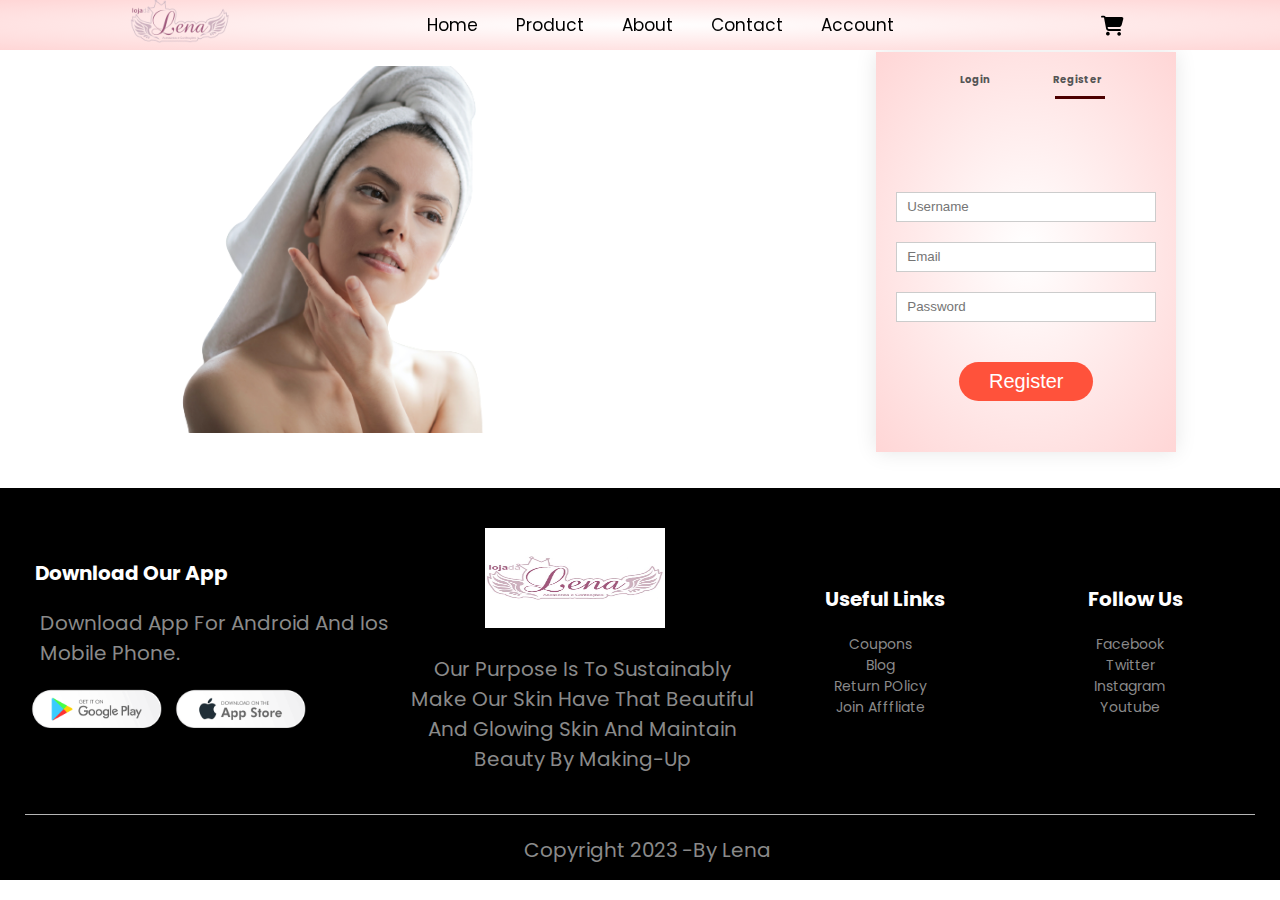
<file: Account.html>
<!DOCTYPE html>
<html lang="en">
<head>
    <meta charset="UTF-8">
    <meta http-equiv="X-UA-Compatible" content="IE=edge">
    <meta name="viewport" content="width=device-width, initial-scale=1.0">
    <title>All Product - Lenascosmestic product.store</title>
    <link rel="stylesheet" href="style.css">
    <link rel="stylesheet" href="https://cdnjs.cloudflare.com/ajax/libs/font-awesome/6.3.0/css/all.min.css">
    <link href="https://fonts.googleapis.com/css2?family=Poppins:wght@100;300;400;600;700&display=swap" rel="stylesheet">
    <link rel="stylesheet" href="https://stackpath.bootstrapcdn.com/font-awesome/4.7.0/css/font-awesome.min.css">
</head>
<body>
    <header class="header">
        <a href="index.html" class="logo"><img src="img/loja-da-lena-removebg-preview.png" width="100px"></a>
  
          
               <nav class="navbar">
                       <a href="index.html">Home</a>
                       <a href="product.html">Product</a>
                       <a href="#">About</a>
                       <a href="contact.html">Contact</a>
                       <a href="account.html">Account</a>
               </nav>
               
  
              <div class="icons">
                  <div class="fas fa-bars" id="menu-btn"></div>
                  <a href="card.html"><div class="fas fa-shopping-cart" id="cart-btn"></div></a>
                  
            </div>
   </header><br>

           <!-- --------account-page----  -->
        <div class="account-page">
            <div class="container">
                <div class="row">
                    <div class="col-2">
                        <img src="img/3764013-removebg-preview.png" width="100%">
                    </div>

                   <div class="col-md-6">
                    <div class="form-container">
                        <div class="form-btn">
                            <span onclick="Login()">Login</span>
                            <span onclick="Register()">Register</span>
                            <hr id="Indicator">
                        </div>
                        
                        <form id="LoginForm">
                            <input type="text" placeholder="Username">
                            <input type="password" placeholder="Password">
                            <button type="submit" class="btn">Login</button>
                            <a>Forget password</a>
                        </form>

                        <form id="RegForm">
                            <input type="text" placeholder="Username">
                            <input type="email" placeholder="Email">
                            <input type="password" placeholder="Password">
                            <button type="submit" class="btn">Register</button>
                        </form>
                    </div>
                   </div>
                        
                    
                </div>
            </div>
        </div>
                    
        


<!-- ------footer---- -->
    <div class="footer">
        <div class="container">
            <div class="row">
                <div class="footer-col-1">
                    <h3>Download Our App</h3>
                    <p>Download App for Android and ios mobile phone.</p>
                    <div class="app-logo">
                        <img src="img/download (5).png">
                        <img src="img/images (10).png">
                    </div>
                </div>
                <div class="footer-col-2">
                    <img src="img/loja-da-lena.png" height="100px">
                    <p>Our Purpose Is To Sustainably Make Our Skin Have That Beautiful
                        And Glowing Skin And Maintain Beauty By Making-up 
                    </p>
                </div>
                <div class="footer-col-3">
                    <h3>Useful Links</h3>
                    <ul> 
                        <li>Coupons</li>
                        <li>Blog</li>
                        <li>Return POlicy</li>
                        <li> Join Afffliate</li>
                    </ul>
                </div>
                <div class="footer-col-4">
                    <h3>Follow us</h3>
                    <ul>
                        <li>Facebook</li>
                        <li>Twitter</li>
                        <li>Instagram</li>
                        <li>Youtube</li>
                    </ul>
                </div>
            </div>
            <hr>
            <p class="copyright">copyright 2023 -by Lena</p>
        </div>
    </div>

<!-- -------js for toggle menu------ -->
<script src="main.js"> </script> 
   




<!-- -------js for product gallery----- -->


   




<!-- --------js for toggle form-------- -->
<script>
    var LoginForm = document.getElementById("LoginForm");
    var RegForm = document.getElementById("RegForm");
    var Indicator = document.getElementById("Indicator");

function Register(){

    RegForm.style.transform = "translateX(0px)";
    LoginForm.style.transform = "translateX(0px)";
    Indicator.style.transform = "translateX(130px)"
}

function Login(){
    
    RegForm.style.transform = "translateX(300px)";
    LoginForm.style.transform = "translateX(300px)";
    Indicator.style.transform = "translateX(30px)";
}
</script>

</body>
</html>
</file>
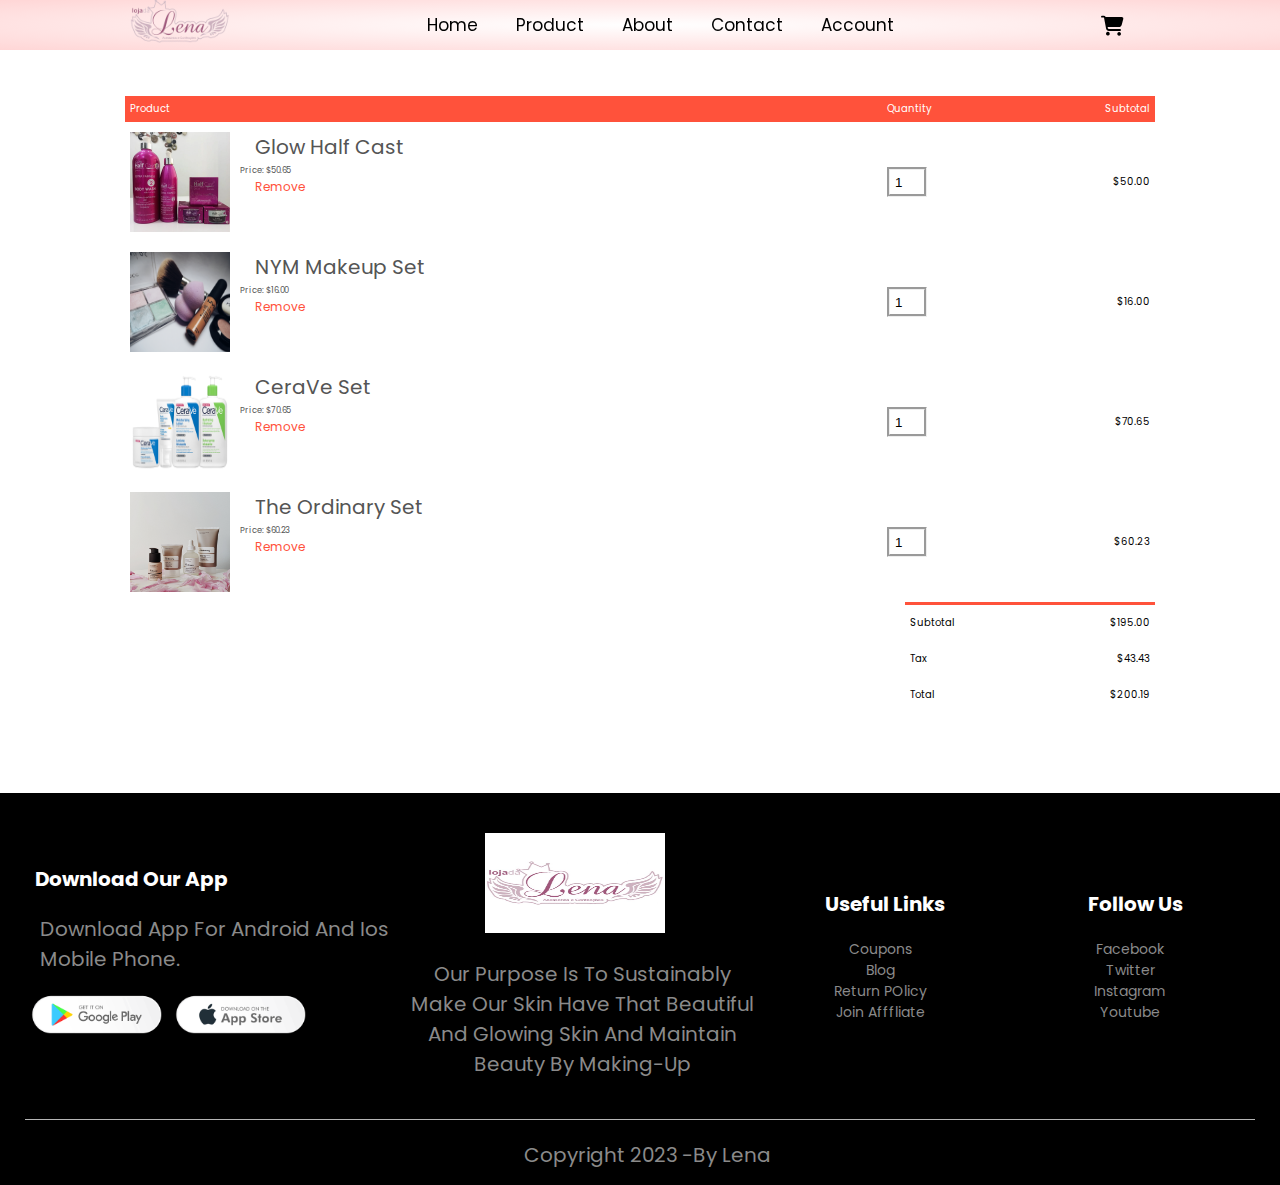
<file: card.html>
<!DOCTYPE html>
<html lang="en">
<head>
    <meta charset="UTF-8">
    <meta http-equiv="X-UA-Compatible" content="IE=edge">
    <meta name="viewport" content="width=device-width, initial-scale=1.0">
    <title>All Product - Lenascosmestic product.store</title>
    <link rel="stylesheet" href="style.css">
    <link rel="stylesheet" href="https://cdnjs.cloudflare.com/ajax/libs/font-awesome/6.3.0/css/all.min.css">
    <link href="https://fonts.googleapis.com/css2?family=Poppins:wght@100;300;400;600;700&display=swap" rel="stylesheet">
    <link rel="stylesheet" href="https://stackpath.bootstrapcdn.com/font-awesome/4.7.0/css/font-awesome.min.css">
</head>
<body>
    <header class="header">
        <a href="index.html" class="logo"><img src="img/loja-da-lena-removebg-preview.png" width="100px"></a>
  
          
               <nav class="navbar">
                       <a href="index.html">Home</a>
                       <a href="product.html">Product</a>
                       <a href="#">About</a>
                       <a href="contact.html">Contact</a>
                       <a href="account.html">Account</a>
               </nav>
               
  
              <div class="icons">
                  <div class="fas fa-bars" id="menu-btn"></div>
                  <a href="card.html"><div class="fas fa-shopping-cart" id="cart-btn"></div></a>
                  
            </div>
   </header><br>
<!-- ----------card items detail---------- -->
<div class="small-container cart-page">
    <table>
        <tr>
            <th>Product</th>
            <th>Quantity</th>
            <th>Subtotal</th>
        </tr>

        <tr>
            <td><div class="cart-info">
                <img src="img/1.webp" width="100px" height="100px" >
                <div>
                    <P>Glow Half Cast</P>
                    <small>price: $50.65</small>
                    <br>
                    <a href="">Remove </a>
                </div>
            </div>
        </td>
            <td><input type="number" value="1" ></input></td>
            <td>$50.00</td>
        </tr>

        <tr>
            <td><div class="cart-info">
                <img src="img/image2.jpg" width="100px" height="100px" >
                <div>
                    <P>NYM Makeup set</P>
                    <small>price: $16.00</small>
                    <br>
                    <a href="">Remove </a>
                </div>
            </div>
        </td>
            <td><input type="number" value="1" ></input></td>
            <td>$16.00</td>
        </tr>

        <tr>
            <td><div class="cart-info">
                <img src="img/body-moisturer.png" width="100px" height="100px" >
                <div>
                    <P>CeraVe Set</P>
                    <small>price: $70.65</small>
                    <br>
                    <a href="">Remove </a>
                </div>
            </div>
        </td>
            <td><input type="number" value="1" ></input></td>
            <td>$70.65</td>
        </tr>
    
        <tr>
            <td><div class="cart-info">
                <img src="img/img7.jpg" width="100px" height="100px" >
                <div>
                    <P>The Ordinary Set</P>
                    <small>price: $60.23</small>
                    <br>
                    <a href="">Remove </a>
                </div>
            </div>
        </td>
            <td><input type="number" value="1" ></input></td>
            <td>$60.23</td>
        </tr>
    </table>


    <div class="total-price">
        <table>
            <tr>
                <td>Subtotal</td>
                <td>$195.00</td>
            </tr>
            <tr>
                <td>Tax</td>
                <td>$43.43</td>
            </tr>
            <tr>
                <td>Total</td>
                <td>$200.19</td>
            </tr>
        </table>
    </div>



</div>











<!-- ------footer---- -->
    <div class="footer">
        <div class="container">
            <div class="row">
                <div class="footer-col-1">
                    <h3>Download Our App</h3>
                    <p>Download App for Android and ios mobile phone.</p>
                    <div class="app-logo">
                        <img src="img/download (5).png">
                        <img src="img/images (10).png">
                    </div>
                </div>
                <div class="footer-col-2">
                    <img src="img/loja-da-lena.png" height="100px">
                    <p>Our Purpose Is To Sustainably Make Our Skin Have That Beautiful
                        And Glowing Skin And Maintain Beauty By Making-up 
                    </p>
                </div>
                <div class="footer-col-3">
                    <h3>Useful Links</h3>
                    <ul> 
                        <li>Coupons</li>
                        <li>Blog</li>
                        <li>Return POlicy</li>
                        <li> Join Afffliate</li>
                    </ul>
                </div>
                <div class="footer-col-4">
                    <h3>Follow us</h3>
                    <ul>
                        <li>Facebook</li>
                        <li>Twitter</li>
                        <li>Instagram</li>
                        <li>Youtube</li>
                    </ul>
                </div>
            </div>
            <hr>
            <p class="copyright">copyright 2023 -by Lena</p>
        </div>
    </div>

<!-- -------js for toggle menu------ -->
<script src="main.js"> </script> 
   



<!-- -------js for product gallery----- -->

<script src="main.js"></script>
   


</body>
</html>
</file>
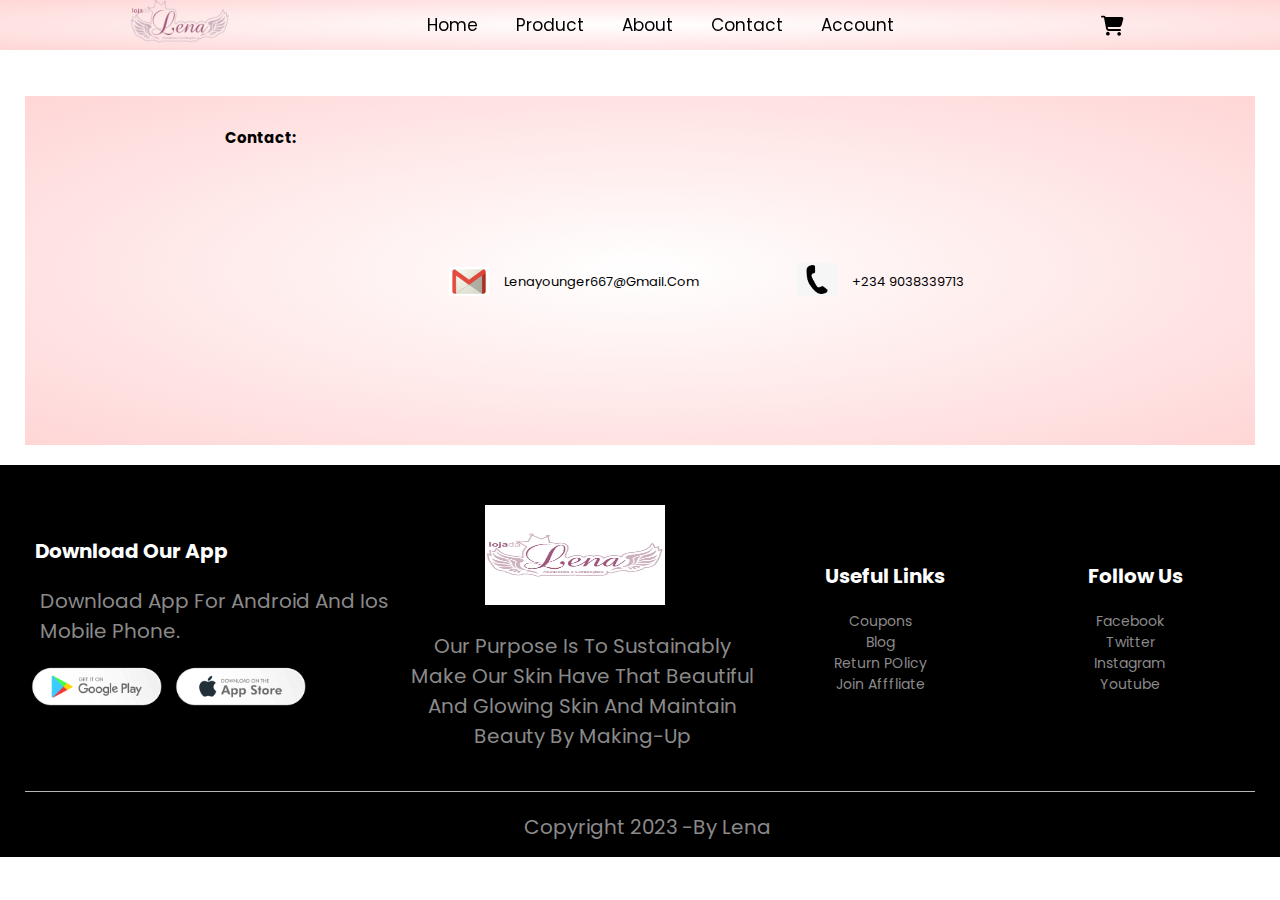
<file: contact.html>
<!DOCTYPE html>
<html lang="en">
<head>
    <meta charset="UTF-8">
    <meta http-equiv="X-UA-Compatible" content="IE=edge">
    <meta name="viewport" content="width=device-width, initial-scale=1.0">
    <title>All Product - Lenascosmestic product.store</title>
    <link rel="stylesheet" href="style.css">
    <link rel="stylesheet" href="https://cdnjs.cloudflare.com/ajax/libs/font-awesome/6.3.0/css/all.min.css">
    <link href="https://fonts.googleapis.com/css2?family=Poppins:wght@100;300;400;600;700&display=swap" rel="stylesheet">
    <link rel="stylesheet" href="https://stackpath.bootstrapcdn.com/font-awesome/4.7.0/css/font-awesome.min.css">
</head>
<body>
    <header class="header">
        <a href="index.html" class="logo"><img src="img/loja-da-lena-removebg-preview.png" width="100px"></a>
  
          
               <nav class="navbar">
                       <a href="index.html">Home</a>
                       <a href="product.html">Product</a>
                       <a href="#">About</a>
                       <a href="contact.html">Contact</a>
                       <a href="account.html">Account</a>
               </nav>
               
  
              <div class="icons">
                  <div class="fas fa-bars" id="menu-btn"></div>
                  <a href="card.html"><div class="fas fa-shopping-cart" id="cart-btn"></div></a>
                  
            </div>
   </header><br>



   <!-- -------------contact-------------- -->
   <div class="container">
    <div class="form-box">
        <h2>Contact:</h2>
          <div class="contact">
             <span><img src="img/email.jpg" >lenayounger667@gmail.com</span>
             <span>  <img src="img/contact.png">+234 9038339713</span>
          </div>
      </div>
  </div>               
        


<!-- ------footer---- -->
    <div class="footer">
        <div class="container">
            <div class="row">
                <div class="footer-col-1">
                    <h3>Download Our App</h3>
                    <p>Download App for Android and ios mobile phone.</p>
                    <div class="app-logo">
                        <img src="img/download (5).png">
                        <img src="img/images (10).png">
                    </div>
                </div>
                <div class="footer-col-2">
                    <img src="img/loja-da-lena.png" height="100px">
                    <p>Our Purpose Is To Sustainably Make Our Skin Have That Beautiful
                        And Glowing Skin And Maintain Beauty By Making-up 
                    </p>
                </div>
                <div class="footer-col-3">
                    <h3>Useful Links</h3>
                    <ul> 
                        <li>Coupons</li>
                        <li>Blog</li>
                        <li>Return POlicy</li>
                        <li> Join Afffliate</li>
                    </ul>
                </div>
                <div class="footer-col-4">
                    <h3>Follow us</h3>
                    <ul>
                        <li>Facebook</li>
                        <li>Twitter</li>
                        <li>Instagram</li>
                        <li>Youtube</li>
                    </ul>
                </div>
            </div>
            <hr>
            <p class="copyright">copyright 2023 -by Lena</p>
        </div>
    </div>

<!-- -------js for toggle menu------ -->
<script src="main.js"> </script> 
   




<!-- -------js for product gallery----- -->


   




<!-- --------js for toggle form-------- -->
<script>
    var LoginForm = document.getElementById("LoginForm");
    var RegForm = document.getElementById("RegForm");
    var Indicator = document.getElementById("Indicator");

function Register(){

    RegForm.style.transform = "translateX(0px)";
    LoginForm.style.transform = "translateX(0px)";
    Indicator.style.transform = "translateX(130px)"
}

function Login(){
    
    RegForm.style.transform = "translateX(300px)";
    LoginForm.style.transform = "translateX(300px)";
    Indicator.style.transform = "translateX(30px)";
}
</script>

</body>
</html>
</file>
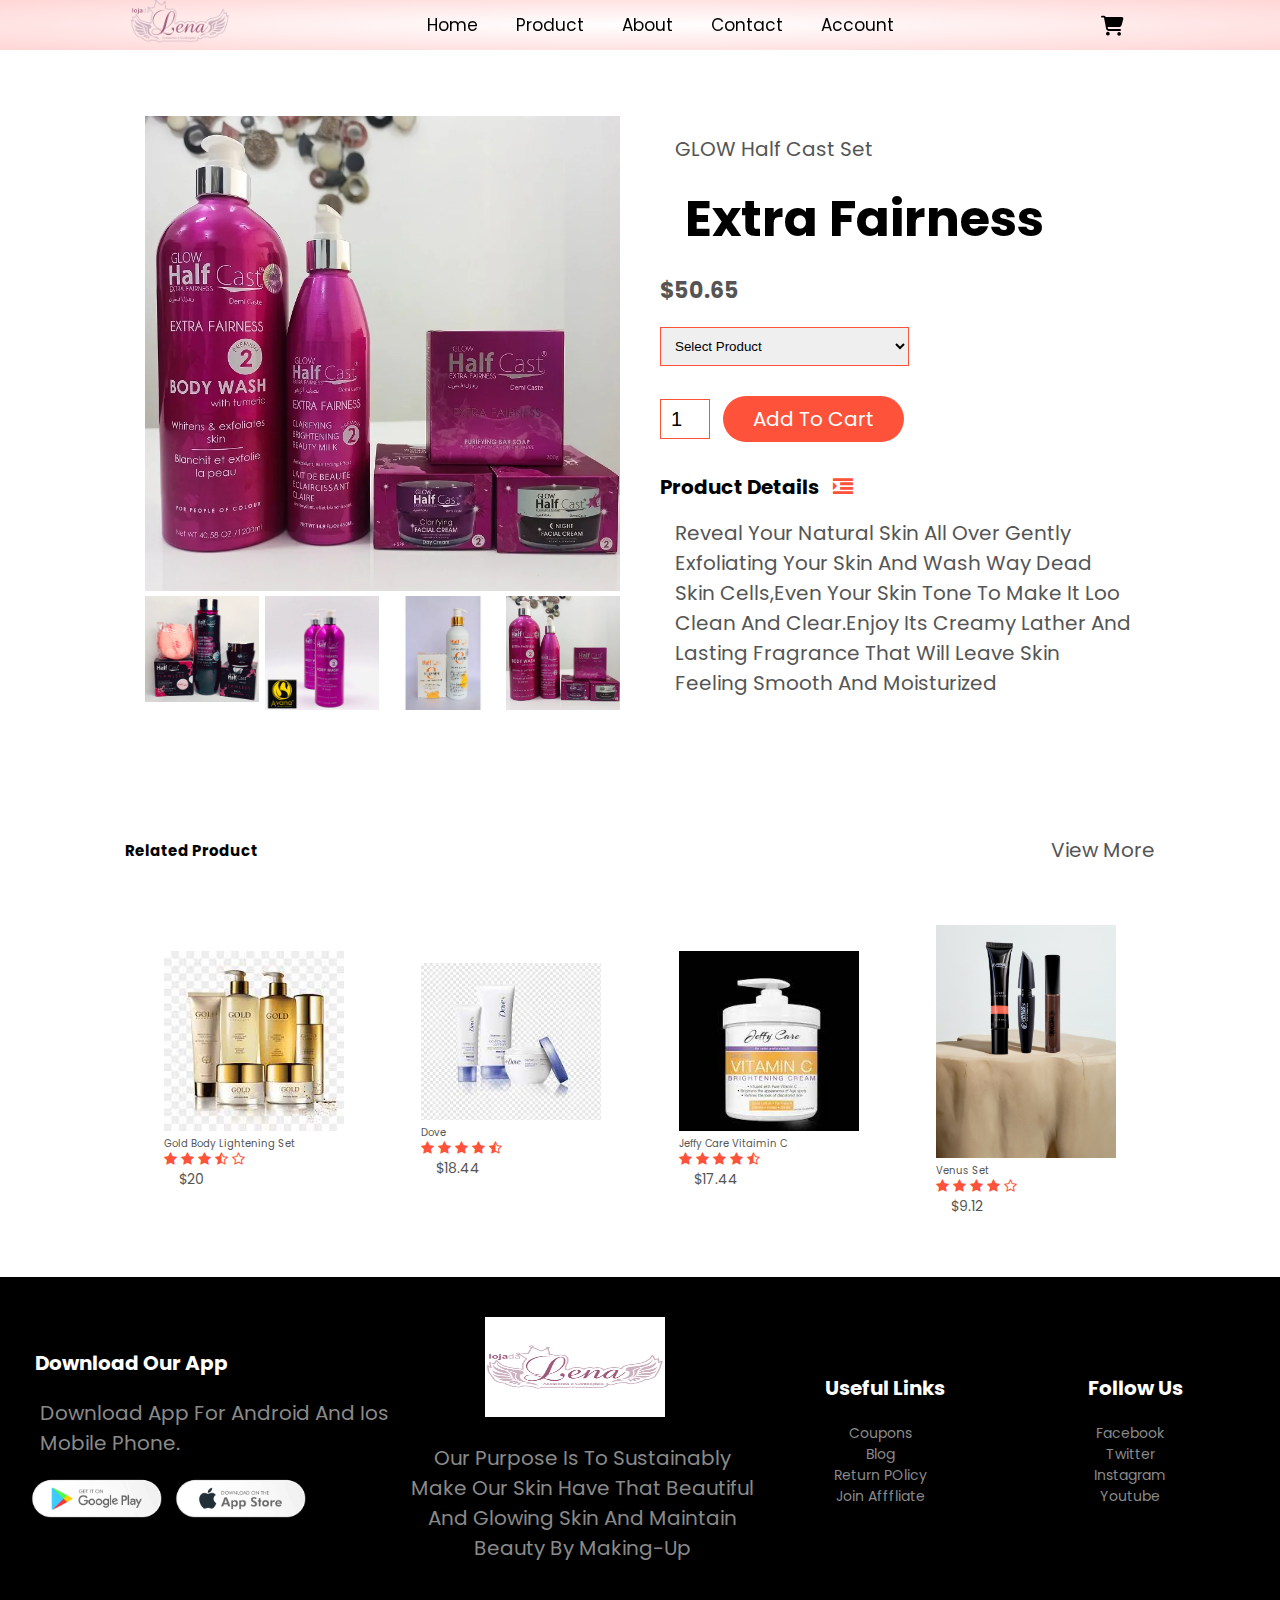
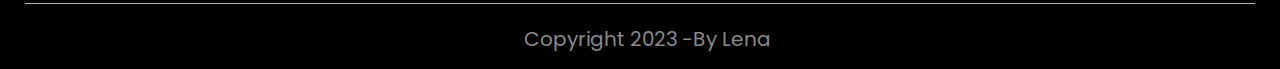
<file: product details.html>
<!DOCTYPE html>
<html lang="en">
<head>
    <meta charset="UTF-8">
    <meta http-equiv="X-UA-Compatible" content="IE=edge">
    <meta name="viewport" content="width=device-width, initial-scale=1.0">
    <title>All Product - Lenascosmestic product.store</title>
    <link rel="stylesheet" href="style.css">
    <link rel="stylesheet" href="https://cdnjs.cloudflare.com/ajax/libs/font-awesome/6.3.0/css/all.min.css">
    <link href="https://fonts.googleapis.com/css2?family=Poppins:wght@100;300;400;600;700&display=swap" rel="stylesheet">
    <link rel="stylesheet" href="https://stackpath.bootstrapcdn.com/font-awesome/4.7.0/css/font-awesome.min.css">
</head>
<body>
    <header class="header">
        <a href="index.html" class="logo"><img src="img/loja-da-lena-removebg-preview.png" width="100px"></a>
  
          
               <nav class="navbar">
                       <a href="index.html">Home</a>
                       <a href="product.html">Product</a>
                       <a href="#">About</a>
                       <a href="contact.html">Contact</a>
                       <a href="account.html">Account</a>
               </nav>
               
  
              <div class="icons">
                  <div class="fas fa-bars" id="menu-btn"></div>
                  <a href="card.html"><div class="fas fa-shopping-cart" id="cart-btn"></div></a>
                  
            </div>
   </header><br>
  

        <!-- -----single product details----- -->
        <div class="small-container single-product">
            <div class="row">
                 <div class="col-2">
                    <img src="img/1.webp"  width="100%" id="ProductImg">

                       
                            <div class="small-img-row">
                                <div class="small-img-col">
                                    <img src="img/5.webp" class="small-img" alt="image-1" width="100%">
                                </div>
                                <div class="small-img-col">
                                    <img src="img/3.webp" class="small-img" alt="image-2" width="100%">
                                </div> 
                                <div class="small-img-col">
                                    <img src="img/4.webp" class="small-img" alt="image-3" width="100%">
                                </div>
                                <div class="small-img-col">
                                    <img src="img/1.webp" class="small-img" alt="image-4" width="100%">
                                </div>
                            </div>
    
                        


                 </div>
                <div class="col-2">
                  <p>GLOW Half Cast Set</p>
                  <h1>Extra Fairness</h1>
                  <h4>$50.65</h4>
                  <select>
                     <option>select product</option>
                     <option>Half Cast Flawless Set</option>
                     <option>Body Wash with Tumeric</option>
                     <option>Half Cast Vitamin-c Soap $ Cream</option>
                     <option>GLOW Half Cast Set</option>
                     
                   </select>
                 <input type="number" value="1">
                 <a href="" class="btn">Add To Cart</a>
                 <h3>Product Details <i class="fa fa-indent"></i></h3>
                 <br>
                 <p>Reveal your natural skin all over gently exfoliating your skin and wash way dead skin cells,even Your
                    skin tone to make it loo clean and clear.Enjoy its creamy lather and lasting fragrance that will leave 
                skin feeling smooth and moisturized</p>
              </div>
            </div>
        </div>

        <!-- --------title----- -->
        <div class="small-container">
            <div class="row row-2">
                <h2>Related Product</h2>
                <p>View More</p>
            </div>
        </div>





        <!-- -------products----- -->
        <div class="small-container">
                <div class="row">
                    <div class="col-4">
                        <img src="img/download (7).jpg">
                        <h4>Gold Body Lightening set</h4>
                        <div class="rating">
                            <i class="fa fa-star">
                                <i class="fa fa-star"></i>
                                <i class="fa fa-star"></i>
                                <i class="fa fa-star-half-o"></i>
                                <i class="fa fa-star-o"></i>
                            </i></div>
                        <p>$20</p>
                    </div>
                    <div class="col-4">
                        <img src="img/download (8).jpg">
                         <h4>Dove</h4>
                        <div class="rating">
                            <i class="fa fa-star">
                                <i class="fa fa-star"></i>
                                <i class="fa fa-star"></i>
                                <i class="fa fa-star"></i>
                                <i class="fa fa-star-half-o"></i>
                            </i></div>
                        <p>$18.44</p>
                    </div>
                    <div class="col-4">
                        <img src="img/download (9).jpg">
                        <h4>Jeffy care Vitaimin c</h4>
                        <div class="rating">
                            <i class="fa fa-star">
                                <i class="fa fa-star"></i>
                                <i class="fa fa-star"></i>
                                <i class="fa fa-star"></i>
                                <i class="fa fa-star-half-o"></i>
                            </i></div>
                        <p>$17.44</p>
                    </div>
                    <div class="col-4">
                        <img src="img/image8 (2).jpg">
                        <h4>Venus Set</h4>
                        <div class="rating">
                            <i class="fa fa-star">
                                <i class="fa fa-star"></i>
                                <i class="fa fa-star"></i>
                                <i class="fa fa-star"></i>
                                <i class="fa fa-star-o"></i>
                            </i></div>
                        <p>$9.12</p>
                    </div>
                </div>
            </div>
         </div>

            





<!-- ------footer---- -->
    <div class="footer">
        <div class="container">
            <div class="row">
                <div class="footer-col-1">
                    <h3>Download Our App</h3>
                    <p>Download App for Android and ios mobile phone.</p>
                    <div class="app-logo">
                        <img src="img/download (5).png">
                        <img src="img/images (10).png">
                    </div>
                </div>
                <div class="footer-col-2">
                    <img src="img/loja-da-lena.png" height="100px">
                    <p>Our Purpose Is To Sustainably Make Our Skin Have That Beautiful
                        And Glowing Skin And Maintain Beauty By Making-up 
                    </p>
                </div>
                <div class="footer-col-3">
                    <h3>Useful Links</h3>
                    <ul> 
                        <li>Coupons</li>
                        <li>Blog</li>
                        <li>Return POlicy</li>
                        <li> Join Afffliate</li>
                    </ul>
                </div>
                <div class="footer-col-4">
                    <h3>Follow us</h3>
                    <ul>
                        <li>Facebook</li>
                        <li>Twitter</li>
                        <li>Instagram</li>
                        <li>Youtube</li>
                    </ul>
                </div>
            </div>
            <hr>
            <p class="copyright">copyright 2023 -by Lena</p>
        </div>
    </div>

<!-- -------js for toggle menu------ -->
   



<!-- -------js for product gallery----- -->

<script src="main.js"></script>
   
<script>

var ProductImg = document.getElementById("ProductImg");
var SmallImg = document.getElementsByClassName("small-img");

SmallImg[0].onclick = function()
{

    ProductImg.src = SmallImg[0].src;
}

SmallImg[1].onclick = function()
{

   ProductImg.src = SmallImg[1].src;
}
SmallImg[2].onclick = function()
{

   ProductImg.src = SmallImg[2].src;
}
SmallImg[3].onclick = function()
{
    ProductImg.src = SmallImg[3].src;
}

</script>

</body>
</html>
</file>
<file: style.css>
*{
    margin: 0;
    padding: 0;
    box-sizing: border-box;
    outline: none;
    border: none;
    text-decoration: none;
    text-transform: capitalize;
}   

body{
font-family: 'poppins', sans-serif;
}

html{
    font-size: 62.5%;
    overflow-x: hidden;
    scroll-behavior: smooth;
    scroll-padding-top: 7rem;
}
/* ----------global section correction END------- */


/* ---------new header styling----- */



.header{
    position: fixed;
    top: 0;
    left: 0;
    right: 0;
    display: flex;
    z-index: 1000;
    align-items: center;
    justify-content: space-between;
    padding: 2rem 9%;
}


.header .logo {
    font-size: 2rem;
    font-weight: bolder;
}


.header .navbar .active{
    right: 2rem;
    transition: 1s;
}


.header .navbar a{
    font-size: 1.7rem;
    margin: 0 1rem;
    color: #000;
}

.header .icons div{
    height: 4.5rem;
    width: 4.5rem;
    line-height: 4.5rem;
    border-radius: 2rem;
    color: #000;
    font-size: 2rem;
    margin-right: 3rem;
    text-align: center;
    cursor: pointer;
}

header{
    background: radial-gradient(#fff,#ffd6d6);
    height: 50px;
    
}

.cart-img{
    cursor: pointer;
}

#menu-btn{
    display: none;
}




p{
    color: #555;
    font-size: 2rem;
}

.container{
  max-width: 1300px;
  margin: auto;
  padding-left: 25px;
  padding-right: 25px;
}

.row{
    display: flex;
    align-items: center;
    flex-wrap: wrap;
    justify-content: space-around;
}

.col-2{
    flex-basis: 50%;
    min-width: 300px;
    text-align: left;
    padding-right: 10px;
}


.col-2 img{
    max-width: 100%;
    padding: 50px 20px;
}

.col-2 h1{
    font-size: 50px;
    line-height: 60px;
    margin: 25px;
}



 .col-2, p, a{
 padding-left: 15px;
}


.btn{
    display: inline-block;
    background: #ff523b;
    color: #fff;
    padding:8px  30px;
    margin: 30px 0;
    border-radius: 30px;
    transition: ease 0.5s;
    font-size: 2rem;
}

.btn:hover{
    background: #563434;
}                                                            






/* --------featuredcategories---------- */
.categories{
    margin: 70px;
}

.col-3{
    flex-basis: 30%;
    min-width: 250px;
    margin-bottom: 30px;
}

.col-3 img{
    width: 100%;
}


/* ------------featuredproduct--------- */
.small-container{
    max-width: 1080px;
    margin: auto;
    padding-left: 25px;
    padding-right: 25px;
}

.col-4{
flex-basis: 25px;
padding: 10px;
min-width: 200px;
margin-bottom: 50px;
transition: transform 0.5s;
}

.col-4 img{
    width: 100%;
}

.title{
    text-align: center;
    margin: 0 auto 80px;
    position: relative;
    line-height: 60px;
    color: #555;    
}

.title::after{
    content: '';
    background: #ff523b;
    width: 80px;
    height: 5px;
    border-radius: 5px;
    position: absolute;
    bottom: 0;
    left: 50%;
    transform: translateX(-50%);
}


h4  {
    color: #555;
    font-weight: normal;
}

.col-4 p{
    font-size: 14px;
}

.rating .fa{
    color: #ff523b;
    font-size: 14px;
}

.col-4:hover{
    transform: translateY(-5px);
}


.offer{
    background: radial-gradient(#fff,#ffd6d6);
    margin-top: 80px;
    padding: 30px 0;
}

.col-2 .offer-img{
    padding: 50px;
}

small{
    color: #555;
}

/*----- testimonial------ */
.testimonial{
    padding-top: 100px;
}


.testimonial .col-3{
    text-align: center;
    padding: 40px 20px;
    box-shadow: 0 0 20px 0px rgba(0,0,0,0.1);
    cursor: pointer;
    transition: transform 0.5s;
}

.testimonial .col-3 img{
    width: 50px;
    margin-top: 20px;
    border-radius: 50px;
}

.testimonial .col-3:hover{
    transform: translateY(-10px);
}
.fa.fa-quote-left{
    font-size: 34px;
    color: #ff523b;
}

.col-3 p{
    font-size: 12px;
    margin: 12px 0;
    color: #777;
}

.testimonial .col-3 h3{
    font-weight: 600;
    color: #555;
    font-size: 16px;
}

/* -------brands------- */

.brands{
    margin: 100px auto;
}

.col-5{
    width: 160px;
}

.col-5 img{
    width: 100%;
    cursor: pointer;
    filter: grayscale(100%);
    
}

.col-5 img:hover{
    filter: grayscale(0);
}

/* -------footer------ */
.footer{
    background: #000;
    color: #8a8a8a;
    font-size: 14px;
     padding: 40px 0 15px; 
}

.footer p{
    color: #8a8a8a;
}

.footer h3{
    color: #fff;
    margin-bottom: 20px;
    margin-left: 10px;
}

.footer-col-1, .footer-col-2, .footer-col-3, .footer-col-4{
    min-width: 250px;
    margin-bottom: 20px;
}



.footer-col-1{
    flex-basis: 30%;
}

.footer-col-2{
    flex: 1;
    text-align: center;
}


.footer-col-2 img{
    width: 180px;
    margin-bottom:  20px;
}

.footer-col-3, .footer-col-4{
    flex-basis: 12%;
    text-align: center;
}


ul{
    list-style-type: none;
}

.app-logo{
    margin-top: 20px;
}

.app-logo img{
    width: 140px;
}


.footer hr{
    border: none;
    background: #b5b5b5;
    height: 1px;
    margin: 20px 0;
}

.copyright{
    text-align: center;
}

 .menu-icon{
    width: 28px;
    margin-left: 20px;
    display: none;
}







/* ----------all product------ */

.row-2{
    justify-content: space-between;
    margin: 100px auto 50px;
}

select{
    border:1px solid #ff523b;
    padding: 5px;
}

select:focus{
    outline: none;
}

.page-btn{
    margin: 0 auto 80px;
}


.page-btn span{
    display: inline-block;
    border: 1px solid #ff523b;
    margin-left: 10px;
    width: 40px;
    height: 40px;
    text-align: center;
    line-height: 40px;
    cursor: pointer;
}

.page-btn span:hover{
    background: #ff523b;
    color: #fff;
}

/* -----------single product-------- */

.single-product{
    margin-top: 80px;
}

.single-product .col-2 img{
    padding: 0;
}

.single-product .col-2{
    padding: 20px;
}

.single-product h4{
    margin: 20px 0;
    font-size: 22px;
    font-weight: bold;
}

.single-product select{
    display: block;
    padding: 10px;
    margin-top: 20px;
}

.single-product input{
    width: 50px;
    height: 40px;
    padding-left: 10px;
    font-size: 20px;
    margin-right: 10px;
    border: 1px solid #ff523b;
}

 input:focus{
    outline: none;
} 

.single-product .fa{
    color: #ff523b;
    margin-left: 10px;
}


/* --------small-img----- */
.small-img-row{
    display: flex;
    justify-content: space-between;
}

.small-img-col{
   flex-basis: 24%; 
    cursor: pointer;
}


h3{
    font-size: 2rem;
}

/* -----cart items---- */
.cart-page{
    margin: 80px auto;
}
 table{
    width: 100%;
    border-collapse: collapse;
 }
 

 .cart-info{
    display: flex;
    flex-wrap: wrap;
 }

th{
    text-align: left;
    padding: 5px;
    color: #fff;
    background: #ff523b;
    font-weight: normal;
}

td{
    padding: 10px 5px;
}

td input{
    width: 40px;
    height: 30px;
    padding: 5px;
}

td a{
    color: #ff523b;
    font-size: 12px;
}

td input{
    border-style: groove;
}

td img{
    margin-right: 10px;
}
/* ------total price------- */

.total-price{
    display: flex;
    justify-content: flex-end;
}

.total-price table{
    border-top: 3px solid #ff523b;
    width: 100%;
    max-width: 250px;
}

td:last-child{
    text-align: right;
}

th:last-child{
    text-align: right;
}


/*---------Account-page---------*/
#login-page{
    padding: 50px 0;
}

.form-container{
    background: radial-gradient(#ffffff, #ffd6d6);
    width: 300px;
    height: 400px;
    position: relative;
    text-align: center;
    padding: 20px 0;
    margin:auto;
    box-shadow: 0 0 20px 0px rgba(0,0,0,0.1);
    overflow: hidden;
}

.form-container span{
    display: inline-block;
    font-weight: bolder;
    width: 100px;
    padding: 0 10px;
    color:#555;
    cursor: pointer;
}


#login-page form .btn{
    display: inline-block;
    background: #4d0000;
    width: 100%;
    border: none;
    cursor: pointer;
    margin: 10px 0;
    border-radius: 50px;
}


form .btn:focus{
    outline: none;
}


.form-container form{
    max-width: 300px;
    top: 130px;
    padding:0 20px;
    position: absolute;
    transition: 1s;
}


form input{
    width: 100%;
    height: 30px;
    margin: 10px 0;
    padding: 0 10px;
    border: 1px solid #ccc;
}



#LoginForm{
    left: -300px;
}

#RegForm{
    left: 0;
}


form a{
    font-size: 12px;
    cursor: pointer;
}

.form-btn{
    display: inline-block;
}

#Indicator{
    width: 50px;
    border: none;
    background: #4d0000;
    height: 3px;
    margin-top: 8px;
    transform: translateX(130px);
    transition: 1s;
}

/* --------------contact------------- */

.form-box{
    margin-top: 80px;
    background: radial-gradient(#fff, #ffd6d6);
    padding: 30px 0;
    margin-bottom: 20px;
}


.form-box h2{
    padding-left: 200px;
    margin-bottom: 30px;
} 


.contact img{
    width: 40px;
    margin: -10px 15px;
}


.contact span{
    margin: 5%;
    font-size: 13px;
    padding-left: -10px;
}

.contact{
    margin: 10% 0 10% 30%;
    width: 65%;
}










/* ------- media queryfor less than 600 screen size ------- */

@media only screen and (max-width: 600px){

    .row{
        text-align: center;
    }


    .col-2, .col-3,  .col-4{
        flex-basis: 100%;
    }

    .single-product .row{
        text-align: left;
    }
    .single-product .col-2{
        padding: 20px 0;
    }

    .single-product h1{
        font-size: 26px;
        line-height: 32px;
    }


    .cart-info p{
        display: none;
    }

    td{
        font-size: 2rem;
    }


    .col-2 h1{
        margin-top: 50px;
    }
}






/* -------media query for menu------ */

@media ( max-width:768px) {

    #menu-btn{
       display: inline-block;
    }

    .navbar{
       position: absolute;
       top: 110%;
       right: -110%;
       width: 25rem;
       border-radius: .5rem;
       background: #000;
       
    }

    .active{
        right: 2rem;
        transition: 1s;
    }

    .header .navbar a {
       font-size: 1.5rem;
       margin: 2rem 2.5rem;
       display: block;
       color: #fff;
    } 
    
    
}
</file>
